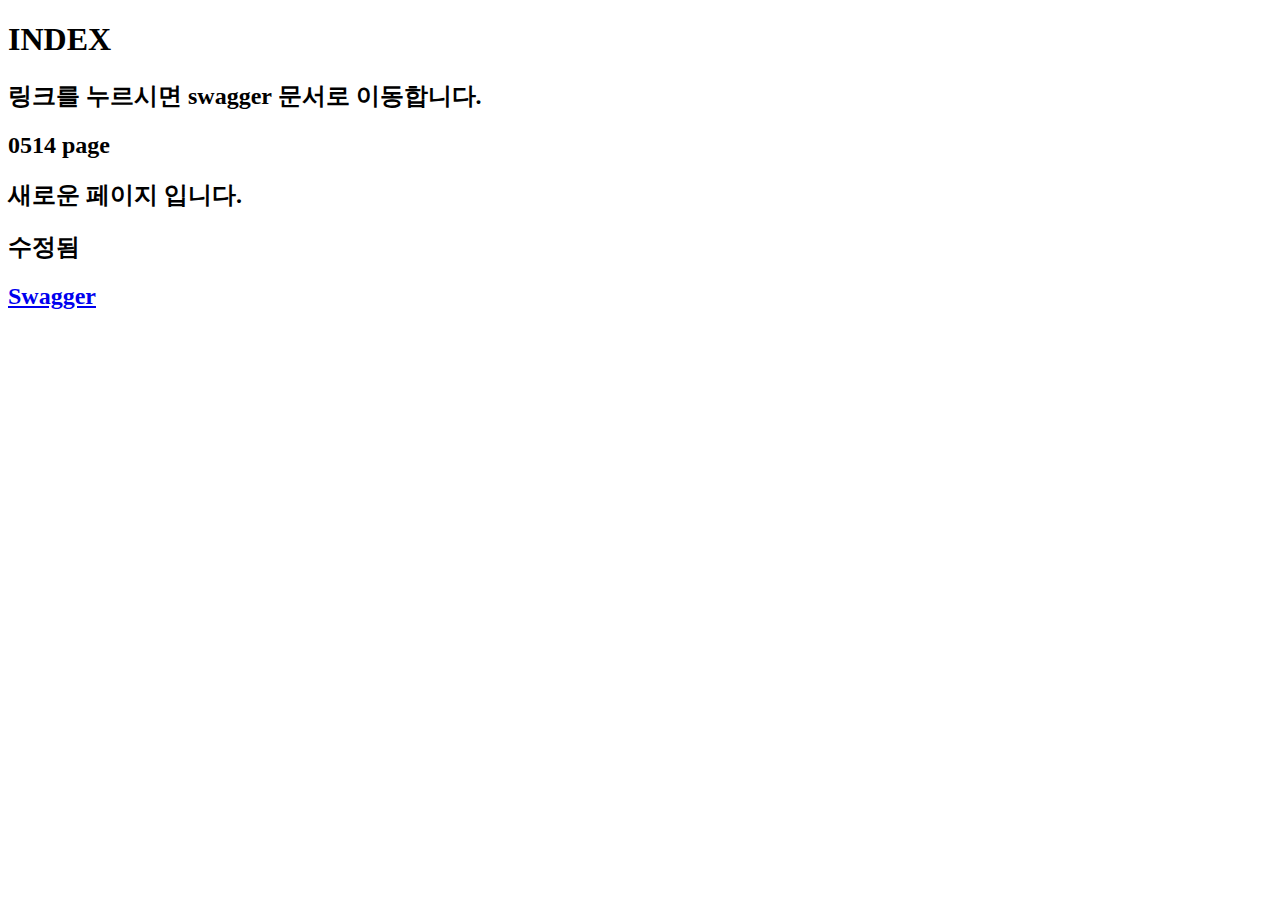
<file: src/main/resources/static/index.html>
<!DOCTYPE html>
<html lang="en">
<head>
    <meta charset="UTF-8">
    <title>Title</title>
</head>
<body>
<h1>INDEX</h1>
<h2>링크를 누르시면 swagger 문서로 이동합니다.</h2>
<h2>0514 page</h2>
<h2>새로운 페이지 입니다.</h2>
<h2>수정됨</h2>
<h2>
    <a href="/swagger-ui/index.html">Swagger</a>
</h2>
</body>
</html>
</file>
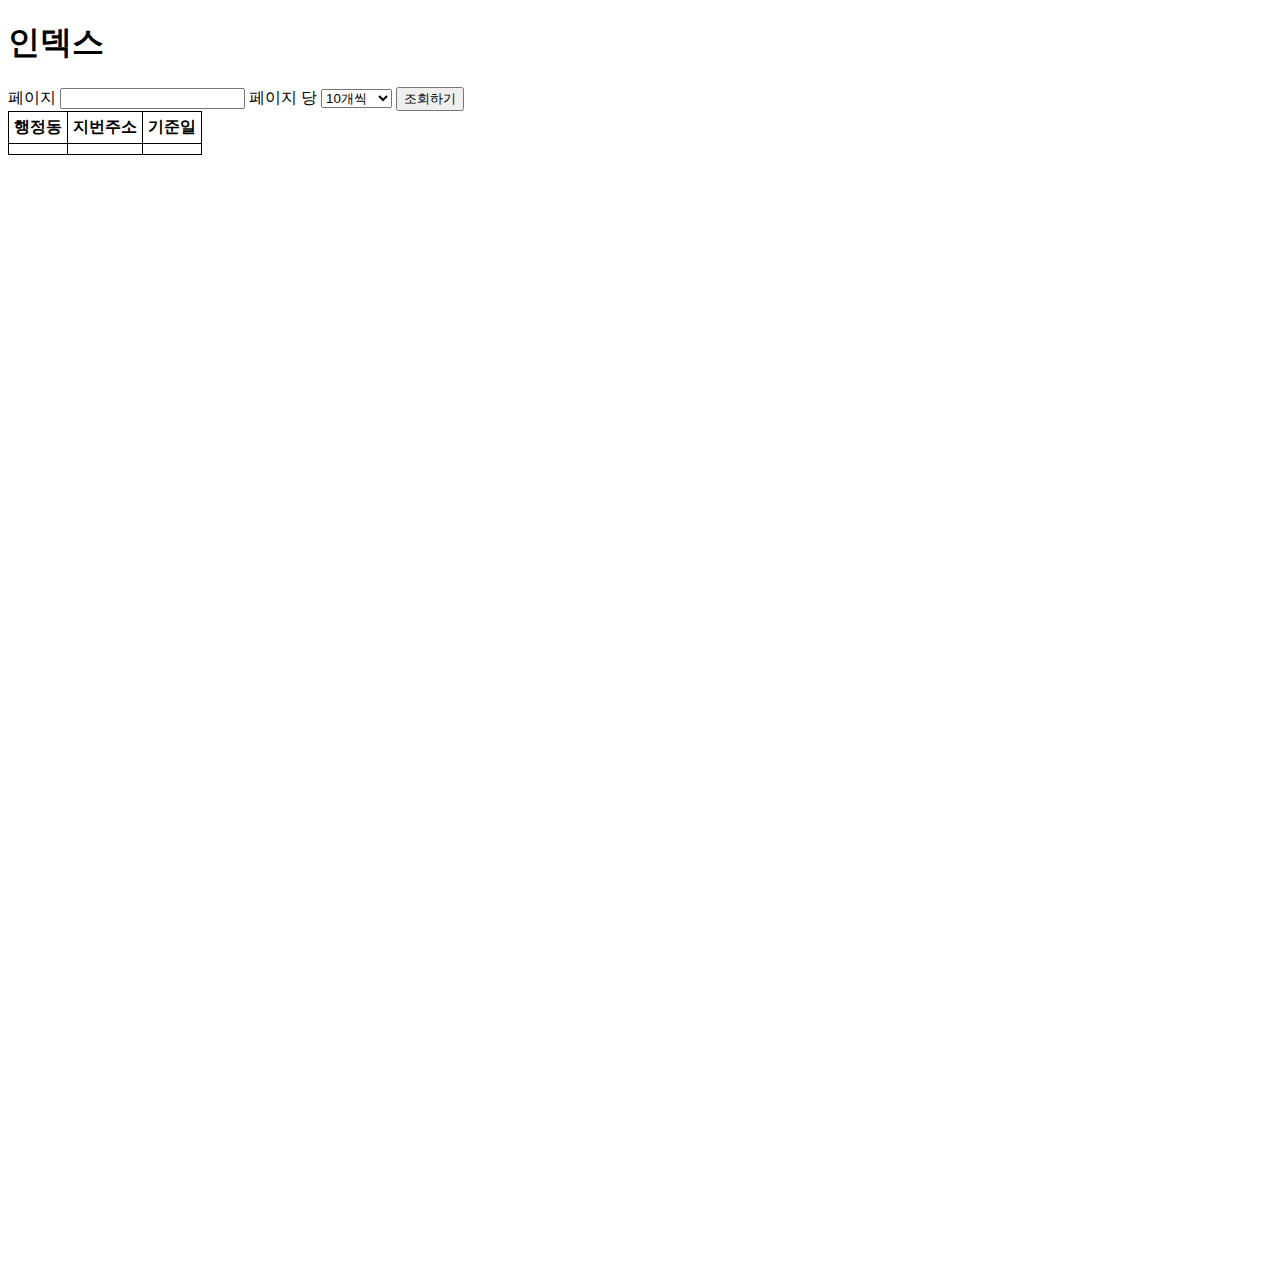
<file: src/main/resources/templates/kakaomap.html>
<!DOCTYPE html>
<html lang="ko">
<head>
    <meta charset="UTF-8">
    <title>테스트</title>
    <style>
        table {
            border-collapse: collapse;
        }

        th, td {
            border: 1px solid #000;
            padding: 5px;
        }
    </style>
</head>
<body>
<h1>인덱스</h1>
<form action="/" method="post">
    <label for="page">페이지</label>
    <input type="text" id="page" name="page">
    <label for="perPage">페이지 당</label>
    <select id="perPage" name="perPage">
        <option value="10">10개씩</option>
        <option value="20">25개씩</option>
        <option value="50">50개씩</option>
        <option value="100">100개씩</option>
        <option value="500">500개씩</option>
    </select>
    <button type="submit">조회하기</button>

    <div style="max-height: 40vh; overflow-y: auto;">
        <table th:if="${result ne null}">
            <thead>
            <tr>
                <th>행정동</th>
                <th>지번주소</th>
                <th>기준일</th>
            </tr>
            </thead>
            <tbody>
            <tr th:each="item : ${result.data}">
                <td th:text="${item.dong}"></td>
                <td th:text="${item.address}"></td>
                <td th:text="${item.baseDate}"></td>
            </tr>
            </tbody>
        </table>
    </div>
</form>
<div id="map" style="width:100%;height:1100px;"></div>
<script type="text/javascript"
        src="//dapi.kakao.com/v2/maps/sdk.js?autoload=false&appkey=b4b4a60c86b90b3a905f5d6d8593ecef&libraries=services,clusterer,drawing"></script>
</body>
<script th:if="${result ne null}" th:inline="javascript">
    /*<![CDATA[*/
    const dataList = /*[[${result.data}]]*/ '0';
    /*]]>*/
</script>
<script type="text/javascript" src="http://dapi.kakao.com/v2/maps/sdk.js?autoload=false"></script>
<script type="text/javascript">
    kakao.maps.load(function () {
        // var map = new kakao.maps.Map(node, options);
        var mapContainer = document.getElementById('map'), // 지도를 표시할 div
            mapOption = {
                center: new kakao.maps.LatLng(33.450701, 126.570667), // 지도의 중심좌표
                level: 3 // 지도의 확대 레벨
            };

        // 지도를 생성합니다
        var map = new kakao.maps.Map(mapContainer, mapOption);

        // 주소-좌표 변환 객체를 생성합니다
        var geocoder = new kakao.maps.services.Geocoder();

        for (let i = 0; i < dataList.length; i++) {
            console.log(dataList[i].지번주소);
            geocoder.addressSearch(dataList[i].지번주소, function (result, status) {
                // 정상적으로 검색이 완료됐으면
                if (status === kakao.maps.services.Status.OK) {
                    var coords = new kakao.maps.LatLng(result[0].y, result[0].x);

                    // 결과값으로 받은 위치를 마커로 표시합니다
                    var marker = new kakao.maps.Marker({
                        map: map,
                        position: coords
                    });

                    // 인포윈도우로 장소에 대한 설명을 표시합니다
                    var infowindow = new kakao.maps.InfoWindow({
                        content: '<div style="width:200px;text-align:center;padding:2px 0; background: rgba(255, 255, 255, 30);">' + dataList[i].지번주소 + '</div>'
                    });
                    infowindow.open(map, marker);

                    // 지도의 중심을 결과값으로 받은 위치로 이동시킵니다
                    map.setCenter(coords);
                }
            });
        }
    });

</script>


</html>
</file>
